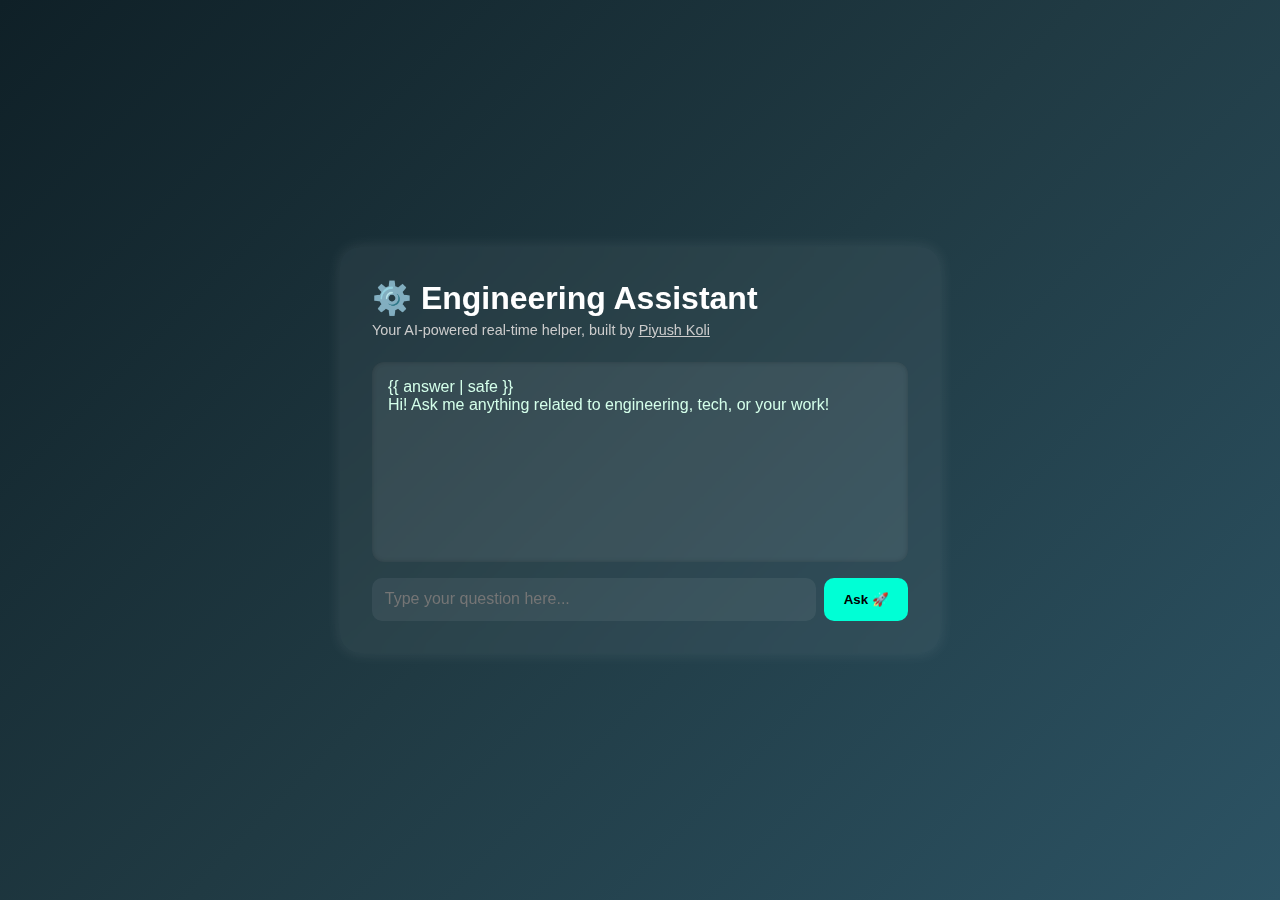
<file: templates/index.html>
<!DOCTYPE html>
<html lang="en">
<head>
  <meta charset="UTF-8" />
  <meta name="viewport" content="width=device-width, initial-scale=1.0"/>
  <title>Engineering Assistant</title>
  <link rel="stylesheet" href="/static/style.css" />
</head>
<body>
  <div class="container">
    <header>
      <h1>⚙️ Engineering Assistant</h1>
      <p>Your AI-powered real-time helper, built by <a href="https://piyushkoli04.github.io/My-Portfolio/">Piyush Koli</a></p>
    </header>
    <div class="chat-box">
      <div class="response-box">
  
          <p class="bot">{{ answer | safe }}</p>
     
          <p class="bot">Hi! Ask me anything related to engineering, tech, or your work!</p>

      </div>

      <form method="POST" class="input-box">
        <input type="text" name="prompt" placeholder="Type your question here..." required />
        <button type="submit">Ask 🚀</button>
      </form>
    </div>
  </div>
</body>
</html>
</file>
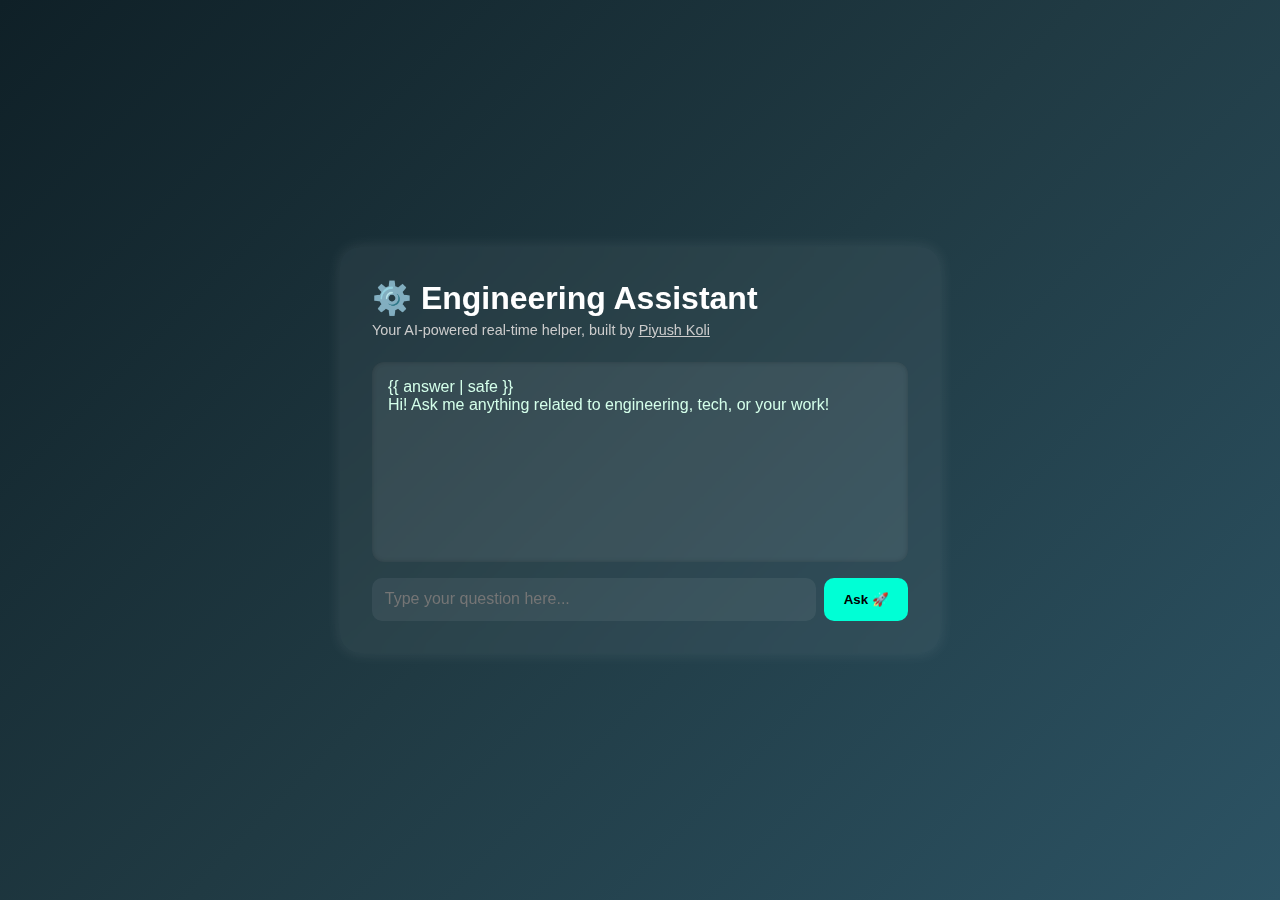
<file: backend/templates/index.html>
<!DOCTYPE html>
<html lang="en">
<head>
  <meta charset="UTF-8" />
  <meta name="viewport" content="width=device-width, initial-scale=1.0"/>
  <title>Engineering Assistant</title>
  <link rel="stylesheet" href="/static/style.css" />
</head>
<body>
  <div class="container">
    <header>
      <h1>⚙️ Engineering Assistant</h1>
      <p>Your AI-powered real-time helper, built by <a href="https://ds.study.iitm.ac.in/student/24F2003353">Piyush Koli</a></p>
    </header>
    <div class="chat-box">
      <div class="response-box">
  
          <p class="bot">{{ answer | safe }}</p>
     
          <p class="bot">Hi! Ask me anything related to engineering, tech, or your work!</p>

      </div>

      <form method="POST" class="input-box">
        <input type="text" name="prompt" placeholder="Type your question here..." required />
        <button type="submit">Ask 🚀</button>
      </form>
    </div>
  </div>
</body>
</html>
</file>
<file: static/style.css>
* {
  margin: 0;
  padding: 0;
  box-sizing: border-box;
  font-family: 'Segoe UI', sans-serif;
}

body {
  background: linear-gradient(135deg, #0f2027, #203a43, #2c5364);
  min-height: 100vh;
  display: flex;
  justify-content: center;
  align-items: center;
  color: #fff;
}

.container {
  max-width: 600px;
  width: 90%;
  background: rgba(255, 255, 255, 0.05);
  padding: 2rem;
  border-radius: 20px;
  backdrop-filter: blur(10px);
  box-shadow: 0 0 15px rgba(255, 255, 255, 0.1);
}

header h1 {
  font-size: 2rem;
  margin-bottom: 0.3rem;

}
header a{
  color:#ccc;
}

header p {
  font-size: 0.9rem;
  color: #ccc;
  margin-bottom: 1.5rem;
}

.chat-box {
  display: flex;
  flex-direction: column;
  gap: 1rem;
}

.response-box {
  min-height: 200px;
  max-height: 300px;
  overflow-y: auto;
  padding: 1rem;
  background: rgba(255, 255, 255, 0.07);
  border-radius: 12px;
  box-shadow: inset 0 0 5px rgba(0, 0, 0, 0.2);
}

.bot {
  color: #d4ffea;
}

.input-box {
  display: flex;
  gap: 0.5rem;
}

.input-box input {
  flex: 1;
  padding: 0.8rem;
  border-radius: 10px;
  border: none;
  background: #ffffff10;
  color: #fff;
  font-size: 1rem;
}

.input-box button {
  padding: 0.8rem 1.2rem;
  border: none;
  border-radius: 10px;
  background: #00ffd5;
  color: #000;
  font-weight: bold;
  cursor: pointer;
  transition: 0.2s ease;
}

.input-box button:hover {
  background: #00e6c2;
}
</file>
